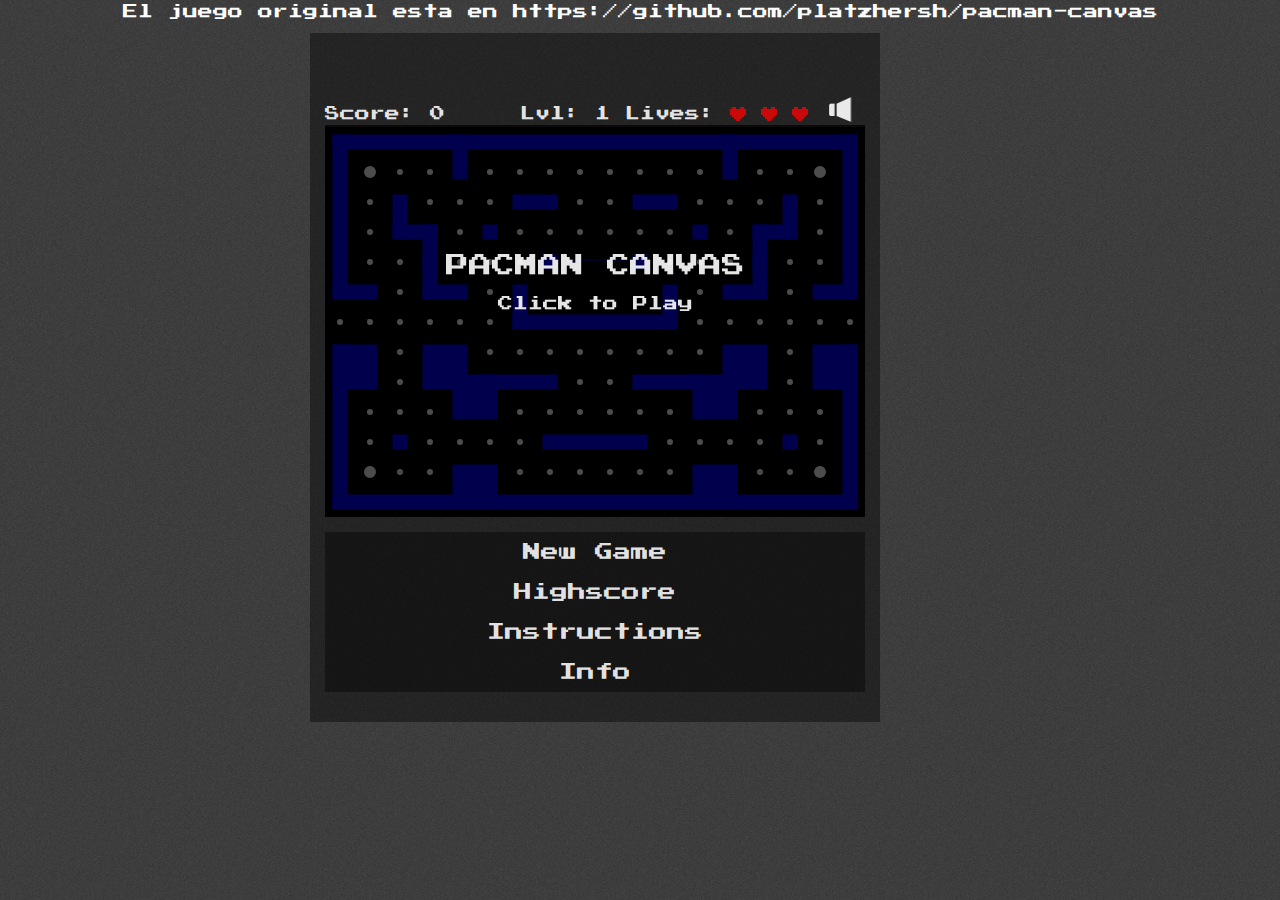
<file: src/main/resources/static/index.html>
<!DOCTYPE html>

<!--<html lang="en">-->
<html lang="en" manifest="cache.manifest">
<head>
	<meta charset="utf-8" />
	<title>Pacman in HTML 5 Canvas</title>
	<link rel="stylesheet" href="style.css">
	<link rel="stylesheet" href="pacman-canvas.css">
	<link rel="manifest" href="manifest.json">


	<!-- SEO Stuff -->
    <meta name="description" content="Play Pacman Canvas for free on your desktop or mobile. This whole game is open source an was created in HTML5." />
    <link rel="canonical" href="http://pacman.platzh1rsch.ch/" />
    <meta name="author" content="platzh1rsch.ch" />
    <meta name="publisher" content="platzh1rsch.ch" />
    <meta name="copyright" content="&copy; Copyright (c) platzh1rsch.ch" />
    <meta name="robots" content="index,follow" />
    <meta http-equiv="content-language" content="de">
    <meta name="language" content="de">
    <meta name="page-topic" content="Games/Arcade" />

    <meta content="National" name="distribution" />
    <meta content="pacman.platzh1rsch.ch" name="target" />

   	<!-- Facebook Open Graph Information -->
	<meta property="og:image" content="http://pacman.platzh1rsch.ch/img/Icon-200x200.png"/>
    <meta property="og:title" content="Pacman Canvas in HTML5" />
	<meta property="og:description" content="Play Pacman Canvas for free on your desktop or mobile. This whole game is open source an was created in HTML5." />
    <meta property="og:url" content="http://pacman.platzh1rsch.ch/" />
    <meta property="og:site_name" content="Pacman Canvas in HTML5" />
	<meta property="og:locale" content="en_US" />

	<!-- site icons -->
	<link rel="shortcut icon" href="img/Icon-130x130.png" />
	<link rel="apple-touch-icon" href="img/Icon-130x130.png" />

    <meta property="og:image" content="http://pacman.platzh1rsch.ch/img/Icon-130x130.png"/>

	<!-- AppsFuel verification code -->
	<meta name="appsfuel_code" content="83d3cedc1050a5c"/>
	
	<!-- Mobile Viewport -->
	<meta name="viewport" content="width=device-width, initial-scale=1, maximum-scale=1, user-scalable=0"/>
	
	<!-- Apple Mobile Web Capability -->
	<meta name="apple-mobile-web-app-capable" content="yes" />
	
	<!-- Script -->
	<script src="js/jquery-1.10.2.min.js" type="text/javascript"></script>
	<script src="js/jquery.hammer.min.js" type="text/javascript"></script>
	
	<!-- Google Analytics -->
	<script type="text/javascript">

	  var _gaq = _gaq || [];
	  _gaq.push(['_setAccount', 'UA-28993174-1']);
	  _gaq.push(['_setDomainName', 'pacman.platzh1rsch.ch']);
	  _gaq.push(['_trackPageview']);

	  (function() {
		var ga = document.createElement('script'); ga.type = 'text/javascript'; ga.async = true;
		ga.src = ('https:' == document.location.protocol ? 'https://ssl' : 'http://www') + '.google-analytics.com/ga.js';
		ga.src = ('https:' == document.location.protocol ? 'https://ssl' : 'http://www') + '.google-analytics.com/ga.js';
		var s = document.getElementsByTagName('script')[0]; s.parentNode.insertBefore(ga, s);
	  })();
	</script>
	
</head>

<body>

<div class="container">
El juego original esta en https://github.com/platzhersh/pacman-canvas
<div class="main">
<!-- Display this message if Javascript is disabled -->
<noscript>
<h2>Enable Javascript!</h2>
<p>This HTML 5 app requires Javascript to run. Please check that Javascript is enabled in your browser.</p>
</noscript>

<!-- Highscore -->
<div class="content" id="highscore-content">
	<div class="button" id="back">&lt; back</div>
	<div>
		<h1>Highscore</h1>
		<p>
			<ol id="highscore-list">
				
			</ol>
		</p>
	</div>
</div>

<!-- INSTRUCTIONS -->
<div class="content" id="instructions-content">
	<div class="button" id="back">&lt; back</div>
	<div>
		<h1>Instructions</h1>
		<div class="nomobile">
			<h2>Controls</h2>
			<p>Use your arrow keys or [W,A,S,D] keys to navigate pacman.</p>
			<p>To pause / resume the game press [SPACE] or [ESC] or just click into the game area.</p>
		</div>
		<div class="mobile">
			<h2>Controls</h2>
			<p>Use swipe gestures to navigate pacman.</p>
			<p>Alternatively use the Arrow Buttons underneath the game area to navigate pacman.</p>
			<p>To pause / resume the game, touch the game area once.</p>
		</div>

		<div>
			<h2>Ghosts</h2>
			<p>Ghosts are creatures that hunt pacman and will kill him if they catch him.</p>
			<p>Every ghost has its own strategy to chase down pacman.</p>
			<h3>Inky<img src="img/inky.svg" class="pull-right"></h3>
			Inky will stay in the ghost house until pacman has eaten at least 30 pills.	His home is the bottom right corner.
			<h3>Blinky <img src="img/blinky.svg" class="pull-right"></h3>
			Blinky is the most agressive of the 4 ghosts. He will start chasing pacman right away, and aim directly at him. His home is the upper right corner.
			<h3>Pinky<img src="img/pinky.svg" class="pull-right"></h3>
			Pinky will start chasing pacman right away, he will always aim 4 fields ahead and 4 fields left of pacman. His home is the upper left corner.
			<h3>Clyde<img src="img/clyde.svg" class="pull-right"></h3>
			Inky will stay in the ghost house until pacman has eaten at least 2/3 of all pills. His home is the bottom left corner.
		</div>

		<div>
			<h2>Ghost moods</h2>
			The ghosts have two different moods that change the way they act during the game.
			<h3>Scatter mood</h3>
			<p>This is the default mood. When ghosts are in scatter mood, they will just go to their home corner and stay there.</p>
			<img src="img/instructions/instructions_scatter.PNG">
			<h3>Chase mood</h3>
			<p>After a certain time the ghosts change their mood and want to go chasing pacman. This is indicated through the walls turning red.</p>
			<img src="img/instructions/instructions_chase.PNG">
		</div>

		<div>
			<h2>Items</h2>
			<h3>Pills</h3>
			<p>The goal of every level is, to eat all the white pills without getting catched by the ghosts. One pill results in 10 points.</p>
			<h3>Powerpills</h3>
			<p>In every level there are 4 powerpills, which are a bit bigger than the regular ones. If Pacman eats those, he will get strong enough to eat the ghosts. You can see this indicated by the ghosts turning blue. One powerpill results in 50 points.</p>
			<img src="img/instructions/instructions_powerpill.PNG">
			<p>Eating a ghost results in 100 points. The soul of the ghost will return to the ghost house before starting to chase Pacman again.</p>
		</div>

	</div>
</div>

<!-- Info -->
<div class="content" id="info-content">
	<div class="button" id="back">&lt; back</div>
	<div>
		<h1>Info</h1>
		<p>Current Version: 0.91 (15.01.2016) (<a href="#" id="updateCode">get latest</a>)</p>
		<img src="img/platzh1rsch-logo.png">
		<p>Pacman Canvas is Open Source, written by <a href="http://platzh1rsch.ch">platzh1rsch</a>. You can get the code on <a target="_blank" href="https://github.com/platzhersh/pacman-canvas" target="_blank">github</a>.</p>
		<p>If you have any suggestions how to make this app better, please post your suggestion / request on <a target="_blank" href="https://platzh1rsch.uservoice.com/">uservoice</a>.</p>
		<p>
	</div>
</div>



<!-- main game content -->
<div class="content" id="game-content">

		<!-- Google AdSense -->
		<div id="adsense">
			<script async src="//pagead2.googlesyndication.com/pagead/js/adsbygoogle.js"></script>
			<ins class="adsbygoogle"
			     style="display:inline-block;width:320px;height:50px"
			     data-ad-client="ca-pub-0176206735745791"
			     data-ad-slot="6492298622"></ins>
			<script>
			(adsbygoogle = window.adsbygoogle || []).push({});
			</script>
		</div>
	
	
	<!-- main game content -->
	<div class="game wrapper">
	
		<div class="score">Score:</div>
		<div class="level">Lvl:</div>
		<div class="lives">Lives: </div>
		
		<div class="controlSound">
			<img src="img/audio-icon-mute.png" id="mute">
		</div>
		<!-- canvas is splitted into 18x13 fields -->
		<div id="canvas-container">
			<div id="canvas-overlay-container">
				<div id="canvas-overlay-content">
					<div id="title">Pacman Canvas</div>
					<div><p id="text">Click to Play</p></div>
				</div>
			</div>
			<canvas id="myCanvas" width="540" height="390">
			<p>Canvas not supported</p>
			</canvas>
		</div>

		<div class="controls" id="game-buttons">
		<!-- Will be moved to Instructions 
		<p class="nomobile">Use W-A-S-D keys to navigate Pac-Man</p>
		-->
		
			<!-- OLD Buttons -->
			<div>
				<span id="up" class="controlButton">&uarr;</span>
			</div>
			<div>
				<span id="left" class="controlButton">&larr;</span>
				<span id="down" class="controlButton">&darr;</span>
				<span id="right" class="controlButton">&rarr;</span>
			</div>
			
		</div>
		<!-- inGame Controls End -->
		
		<!-- Game Menu -->		
		<div class="controls" id="menu-buttons">
			<ul>
				<li class="button" id="newGame">New Game</li>
				<li class="button" id="highscore">Highscore</li>
				<li class="button" id="instructions">Instructions</li>
				<li class="button" id="info">Info</li>
			</ul>
			
		</div>
		<!-- Game Menu End -->
		
	</div>
		
	<div class="description nomobile">
		<p>This whole thing was written in HTML5, CSS3 and Javascript (using small bits of jquery). For the basics I was following the <a href="http://devhammer.net/blog/exploring-html5-canvas-part-1---introduction" target="_blank">"Exploring HTML5 Canvas"</a> Tutorials (Part 1 - 6) by Devhammer. Thanks for the great Tutorial!</a>
		<p>For some other stuff, like how to write objectorientated javascript I was following the tutorials over at <a href="http://www.codecademy.com/" target="_blank">http://www.codecademy.com/</a>, which is a really great site to learn Javascript and also other languages.</a>
		<p>If you understand German you can also read my blogpost about this site: <a href="http://blog.platzh1rsch.ch/2012/08/pacman-in-html5-canvas.html">"Pacman in HTML5 Canvas"</a>.</p>
		
		<span id="audio">
			<audio id="theme" preload="auto">
				<source src="wav/theme.wav" type="audio/wav">
				<source src="mp3/theme.mp3" type="audio/mpeg">
			</audio>
			<audio id="waka" preload="auto">
				<source src="wav/waka.wav" type="audio/wav">
				<source src="mp3/waka.mp3" type="audio/mpeg">
			</audio>
			<audio id="die" preload="auto">
				<source src="wav/die.wav" type="audio/wav">
				<source src="mp3/die.mp3" type="audio/mpeg">
			</audio>
			<audio id="powerpill" preload="auto">
				<source src="wav/powerpill.wav" type="audio/wav">
				<source src="mp3/powerpill.mp3" type="audio/mpeg">
			</audio>
		</span>
		
		
	</div>

</div>
</div>
</div>

	<script src="pacman-canvas.js" type="text/javascript"></script>


</body>
</html>
</file>
<file: src/main/resources/static/style.css>
/**********************************************************************************

       .__          __         .__    ____                     .__     
______ |  | _____ _/  |________|  |__/_   |______  ______ ____ |  |__  
\____ \|  | \__  \\   __\___   /  |  \|   \_  __ \/  ___// ___\|  |  \ 
|  |_> >  |__/ __ \|  |  /    /|   Y  \   ||  | \/\___ \\  \___|   Y  \
|   __/|____(____  /__| /_____ \___|  /___||__|  /____  >\___  >___|  / .ch
|__|             \/           \/    \/                \/     \/  

**********************************************************************************/


@font-face {
    font-family: 'Socialico';
    src: url(fonts/Socialico.otf) format('otf'),
         url(fonts/Socialico.ttf) format('ttf');
    src: local('Socialico'), local(Socialico),
         url(fonts/Socialico.otf) format('opentype');
    font-weight: normal;
    font-style: normal;
}

a img { border: none; }

h1, h2, h3 { 
	font-family: 'Press Start 2P', cursive; 
	font-family: 'Codystar', cursive;
	font-family: 'Acme', sans-serif;
    text-transform: uppercase;
	}
h1 {    font-size: 2em; }
h2 {    font-size: 1.7em; }
h3 {    font-size: 1.5em; }
	

html, body {
	width:100%;
	font-family: 'Quando', serif;
	font-size: 14px;
    margin: 0;
    padding: 0;
    min-height: 100%;
    height: 100%;
	line-height: 23px;
	background: url('img/bg-pattern-black.png') repeat;
    text-align: center;
	}
body {
	overflow-x: hidden;
	overflow-y: scroll;
	}

div.layout {
    margin: 0;
    padding: 0;
}

aside { background-color: rgba(255, 255, 255, 0.1); }
aside > * { margin: 0 15px; padding: 15px 0; }

.wrapper { width: 100%; }
.mobile { display: none; }

.sidebar {
	display: inline-block;
	width: 320px;
	float: left;
	background: url(bg-pattern-green.png) repeat;
	height: 100%;
	position: fixed;
	left: 0;
	top: 0;
	font-family: 'Acme', sans-serif;
	text-transform: uppercase;
	/*color: rgb(31,52,4);	- dark green */
    color: rgba(0,0,0,0.55);
    text-align: left;
    -webkit-box-shadow: 2px 2px 5px rgba(50, 50, 50, 0.75);
    -moz-box-shadow:    2px 2px 5px rgba(50, 50, 50, 0.75);
    box-shadow:         2px 2px 5px rgba(50, 50, 50, 0.75);
	}

::selection {
	background: rgba(24, 106, 12,0.7); /* Safari */
	}

::-moz-selection {
	background: rgba(24, 106, 12,0.7); /* Firefox */
	}
	
/*---------------------------------------------------------------------

	Sidebar: Navigation

*/
ul.nav {
list-style: none outside none;
font-size: 15px;
padding: 0;
margin: 0;
}
ul.nav.sub {
background-color: rgba(0,0,0,0.3);
background/*\**/: url(img/bg/black_30.png)\9;
display: none;
}
ul.nav.sub.active {
display: block;
}

ul.nav li {
line-height: 40px;
list-style: none outside none;	
padding-left: 2em;
transition-property: background-color, padding-left;
transition-duration: 0.7s;
}
ul.nav.sub li{
padding-left: 2.8em;
}

ul.nav li:hover { background-color: rgba(255,255,255,0.2); background/*\**/: url(img/bg/white_20.png)\9; *background: url(img/bg/white_20.png); padding-left: 2.5em;}
ul.nav li.active { background-color: rgba(255,255,255,0.1); background/*\**/: url(img/bg/white_20.png)\9; *background: url(img/bg/white_20.png);}

ul.nav a, ul.nav a:link, ul.nav a:active, ul.nav a:visited, ul.nav a:hover, ul.nav a:focus { color: rgb(31,52,4); text-decoration: none; font-size: 1.5em;}


.main {
	display: inline-block;
	position: static;
    margin: 0 auto;
    text-align: left;
	}

.header { display: none;}
	
.header, .content, .footer { 
	margin: 30px;
	max-width: 700px;
	background: rgba(0,0,0,0.4);
	background/*\**/: url(img/bg/black_40.png)\9;
	color: rgba(255,255,255,0.9);
	color/*\**/: rgb(250,250,250)\9;
	padding: 1em;
    width: 700px;
-webkit-box-shadow: 2px 2px 5px rgba(50, 50, 50, 0.75);
-moz-box-shadow:    2px 2px 5px rgba(50, 50, 50, 0.75);
box-shadow:         2px 2px 5px rgba(50, 50, 50, 0.75);
	}

.main a, .main  a:link, .main  a:active, .main  a:visited {
	/*color: rgba(20,20,20,0.9);
	background: rgba(250,250,250,0.6);*/
	
	/*color: rgba(255,255,255,0.8);
	
	background: #367e20;*/
	
	color: #367e20;
	text-decoration: none; 
}
.main  a:hover, .main  a:focus { 
	/*color: rgba(20,20,20,0.9);
	text-decoration: none; 
	background: rgba(250,250,250,0.5);*/
	
	text-decoration: underline; 
	color: #367e20;
	}
	
.content { 
    min-height: 400px;
}


.logo {
	width: 220px;
	display: block;
	margin: 30px auto 10px auto;
	
	}
	
.social{ 
	font-family: 'Socialico';
	text-transform: none;
	font-size: 40px;
	text-align:center;
	line-height: 55px;
	vertical-align: top;
	}

.social a, .social  a:link, .social a:active, .social a:visited, .social a:hover, .social a:focus { 
    /*color: rgb(31, 52, 4); - dark green */ 
    color: rgba(0,0,0,0.55);
    text-decoration: none;
	transition-property: opacity;
	transition-duration: 0.3s;
    }
.social a:hover {opacity: 0.8;}

/*---------------------------------------------------------------------

	Boxes

*/

.box2, .box3 { 
    display: inline-block;
    margin-right: 5px !important;
    vertical-align: top;
    }

.box2 {
	width: 50%;
	max-width: 320px;
	}

.box3 {
	width: 33%;
	max-width: 205px;
	}

div + .box2, div + box3 { margin: 5px !important;}

.portfolio-tile { 
    width: 200px;
    height: 200px;
    border: 1px solid rgba(0,0,0,0.5);
	background: rgba(0,0,0,0.5);
    display: inline-block;
    margin-right: 10px;
	margin-bottom: 10px;
}

.portfolio-tile:hover {
	opacity: 0.8;
	}

.portfolio-tile div {
    visibility: hidden;
    display: inline-block;
    height: 35px;
    width: 100%;
    top: 165px;
    line-height: 25px;
    position: relative;
    background: rgba(0,0,0,0.6);
	background-size: 100%;
}

.portfolio-tile:hover div {
    visibility: visible;
}

span.portfolio-label { 
	margin: auto 10px;
    line-height: 35px;
    height: 35px;
    display: block;
    vertical-align: middle;
	color: #fff !important;
}


@media screen and (max-width: 1500px) {
    .main {
        position:absolute;
        left: 320px;
    }
}

@media screen and (max-width: 1040px) {
	.box2 { width: 45%;}
	.box3 { width: 27%;}
	.portfolio-tile { width: 175px; height: 175px; }
	.portfolio-tile div { top: 140px; }
}

@media screen and (max-width: 800px) {
	.portfolio-tile { width: 150px; height: 150px; margin: 0 7px 7px 0;}
	.portfolio-tile div { top: 115px; }
}

@media screen and (max-width: 650px) {
	.portfolio-tile {
		width: 200px;
		height: 200px;
		left: 50%;
		position: relative;
		margin-left: -100px;
		display: block;
	}
	.portfolio-tile div {
	top: 165px;
	visibility: visible;
	}
}

@media screen and (max-width: 320px) {
	.box2 { width: 42%;}
	.box3 { width: 25%;}
}


/*---------------------------------------------------------------------

	Tables

*/

table {
	width: 100%;
	background-color: rgb(255,255,255);
	color: rgba(0,0,0,0.9);
	padding: 0;
	border-spacing: 0;
	/* padding: 1em; */
	margin: 0.5em 0px !important;
	overflow: auto;
	}
td {
	margin: 0;
	padding: 1em;
	}
thead { 
	font-weight: bold; 
	background: url(bg-pattern-green.png) repeat;
	text-transform: uppercase;
	}

tbody tr:nth-child(even){
	background-color: #efefef;
	}

/*---------------------------------------------------------------------

	Forms
	
*/
	
input, select, textarea { 
	padding: 0.4em; 
	margin: 0.4em;
	
	}	

input[type=button], input[type=submit] { 
	background: #326a21;
	text-transform: uppercase;
	/*font-family: 'Acme',sans-serif;*/
	border-radius: 15px;
	color: #fff;
	border: none;
	}
input[type=text], input[type=password], textarea {
	box-shadow: 0px 1px 2px rgba(0, 0, 0, 0.3) inset;
}
input[type=button]:hover, input[type=button]:focus, input[type=submit]:hover, input[type=submit]:focus { 
	background: #367e20;
	cursor: pointer;
	}

input[type=text]:hover, input[type=text]:focus, input[type=password]:hover, input[type=password]:focus, textarea:hover, textarea:focus {
	border: 1px solid #009600;
}

/*---------------------------------------------------------------------

	Swipe.js - Javascript Slider
	
*/

.swipe { 
    margin: 1em 0;     

    }
.swipe ul { padding: 0;}
.swipe li div { 
    padding: 1em;
    background: rgba(255,255,255,0.2); 
    border-radius: 8px;
}


/* Mobile CSS - Medium (Tablets, small Screens) */

@media screen and (max-width: 1050px) {

    .main {
        background: rgba(0,0,0,0.4);
        background/*\**/: url(img/bg/black_40.png)\9;
		background-attachment: fixed;
	}
	.header, .content, .footer {
        margin: 0;
        max-width: none;
        width: auto;
        height:100%;
        background: none;
    }

}

/* Mobile CSS - Small (Smartphones) */
@media screen and (max-width: 650px) {

html, body {	height: auto;}

.main {	background: none; }
body { 	background: rgba(0,0,0,0.4);
        background/*\**/: url(img/bg/black_40.png)\9;
	}


h1 {
	font-size: 1.8em;
}	

.mobile {
	display: block;
}
.nomobile { 
	display: none !important;
}
.logo { 
	height: 90px;
	width: auto;
	/*display: inline-block;
	float: left;*/
	margin: 5px auto 5px auto;
}

.sidebar { 
	width: 100%;
	height: auto;
	position:relative;
}	

.header, .content, .footer { 
	margin: 0;
	max-width: 650px;
	/*padding: 5px 10px;*/
	padding: 5px 0;
	}
	
.main { 
	position: relative;
	left: 0;
	width: 100%;	
	overflow-x: hidden;

	}

.header > *, .content > *, .footer > * { 	
	margin: 5px 10px;
}
.footer { position: relative; margin-bottom: 0; height: 40px;}

ul.nav {
	margin: 0;
	text-align: center;
}
	
ul.nav.sub {
	margin: 0 auto;
	background: rgba(0,0,0,0.4);
	}

ul.nav li, ul.nav.sub li{
	padding: 0 0.5em;
	margin: 0;
	display: inline-block;
	background: none;
	}
ul.nav li:hover, ul.nav.sub li:hover {
	padding: 0 0.5em;
	}
}

@media screen and (max-width: 360px) {
	ul.nav.sub li { display: block; }
	.box2, .box3 { display: block; width: 100%;}
}	
	
@media screen and (max-width: 320px) {
	ul.nav li { margin: 0; padding: 0 0.3em;}
	ul.nav li:hover, ul.nav.sub li:hover { padding: 0 0.3em; }
}

#adsense {
  text-align: center;
  display: block;
}

#adsense .adsbygoogle {

  margin-left: auto;
  margin-right: auto;
}
</file>
<file: src/main/resources/static/pacman-canvas.css>
/* Google Web Fonts */
@font-face {
  font-family: 'Press Start 2P';
  font-style: normal;
  font-weight: 400;
  src: url('fonts/PressStart2Play.eot');
  src: url('fonts/PressStart2Play.eot?iefix') format('eot'),
       url('fonts/PressStart2Play.woff') format('woff'),
       url('fonts/PressStart2Play.ttf') format('truetype');
}

/* ---------------- */

body {
	background-color: #000;
	color: white;
	font-family: 'Press Start 2P', cursive;
}


/* Links */
.main a, .main a:link, .main a:active, .main a:visited {
    padding: 5px;
	background: #c80a0a;
    color: rgb(255, 255, 255);
}
* { box-shadow: none !important; }

.content, h1, h2, h3, p, div { 
	font-family: 'Press Start 2P', cursive; 
	font-weight: normal;
	}
.content[id*=-content]:not(#game-content) {	
	display: none; 
	overflow-y: auto; 
	overflow-x: hidden;
}
.content img {
	max-width: 100%;
}
.pull-right {
	float: right;
}
.button {
	background: #c80a0a; 
	cursor: pointer;
	padding: 8px;
	}
#menu-buttons .button { background: rgba(0,0,0,0.4); }
#menu-buttons .button:hover, .button:hover {	background: rgba(255,255,255,0.2); }
.button#back {
	position: relative;
	top: -25px;
	display: inline-block;
}
.button#score-submit {
	vertical-align: middle;
}

#highscore-form { margin-top: 8px; }
input[type="text"]:hover, input[type="text"]:focus, input[type="password"]:hover, input[type="password"]:focus, textarea:hover, textarea:focus {
    border: 1px #c80a0a solid;
}
#highscore-list {}
#score { float: right; }

#myCanvas { border: none; display: block; background: rgb(0,0,0); width: 100%;  height: auto;}
#canvas-container { position: relative;}
#canvas-overlay-container {
	position: absolute;
	background: rgba(0,0,0,0.7);
	height: 100%; 
	width: 540px;
	max-width: 100%;
}
#canvas-overlay-content { 
	position: absolute; 
	top: 33%; 	
	left: 0; 
	margin-top: 0;
	max-width: 100%; 
	text-align: center;
	width: 540px;
	max-width: 100%;
	}
#canvas-overlay-content #title {
	text-transform: uppercase;
	font-size: 150%;
}

.canvas { position:absolute; padding-top: 20px;}
.main {width: 100%; max-width: 660px; margin: 10px auto; position: static; left: auto;}
.content { width: 100%; max-width: 540px; text-align: left; margin: 0;}
.container {text-align: center; margin:0; padding: 0;}
.wrapper { padding:0;}
.game  { max-width: 540px; margin: auto; }

.about { font-size: 10px; margin-top: 20px; text-align: center; display: none;}


body, html { font-size: 15px; }

div.audio {}
audio {display: block; }

.score { width: 180px; }
.score, .lives, .level { display: inline-block; }

/* ---------- Controls ------------------------*/

.controls { text-align: center; margin-top: 15px;}
.controls-section { 
	height: auto; 
	width: 47%; 
	display: inline-block; 
	margin: 0;
	text-align: left;
	}
.controls-left { }
.controls-right .controlButton { position: relative; right: -65%; }

/* Arrow Keys - only displayed when game isn't paused */
#game-buttons { display: none; }

/* Game Menu - displayed when game is paused */
#menu-buttons ul, .controls#menu-buttons ul li{ list-style: none; padding: 0;}
#menu-buttons ul li { 
	height: 40px;
	line-height: 40px;
	font-size: 120%;
	}

.controlSound { 
	background: url('img/audio-icon.png');
	width: 73px;
	height: 50px;
	position: relative;
	bottom: 5px;
	background-size: 100%;
	height: 25px;
	width: 36px;
	float: right;
	}
	
#mute { 
	display: none; 
	width: 36px; 
	height: 25px;
	}

.controlButton {
	display: inline-block;
	width: 90px;
	height: 90px;
	margin: 5px;
	background: none repeat scroll 0% 0% #C80A0A;
	line-height: 70px;
	border-radius: 50%;
	font-weight: bold;
	font-size: 60px;
	cursor: pointer;
}
.controlButton:hover, .controlButton:active {
	background: #c00202;
}

.description { display: none; }

@media screen and (max-width: 1050px) {
	html, body { background: rgb(0,0,0);}
}
@media screen and (max-width: 650px) {
	.game { width: 93%;}
	.content { max-width: none; }
	#menu-buttons .button { background: rgba(255,255,255,0.1); }
	.button:hover { background: rgba(255,255,255,0.3); }
	.button#back { top: 0; }
}

@media screen and (max-width: 400px) {
	
	.nomobile {display: none; }
	.mobile {display: block; }
	
	html, body { 
		overflow-x: hidden; 
		height: 100%;
		}
	
	.main { margin: 10px auto; }
	.content { min-height: 0; }
	
	.controlButton {
		width: 60px;
		height: 60px;
		line-height: 40px;
		font-size: 40px;
	}
	.controls-right .controlButton { right: -55%; }
	/*canvas#myCanvas { margin: 5px auto; }	*/

}
</file>
